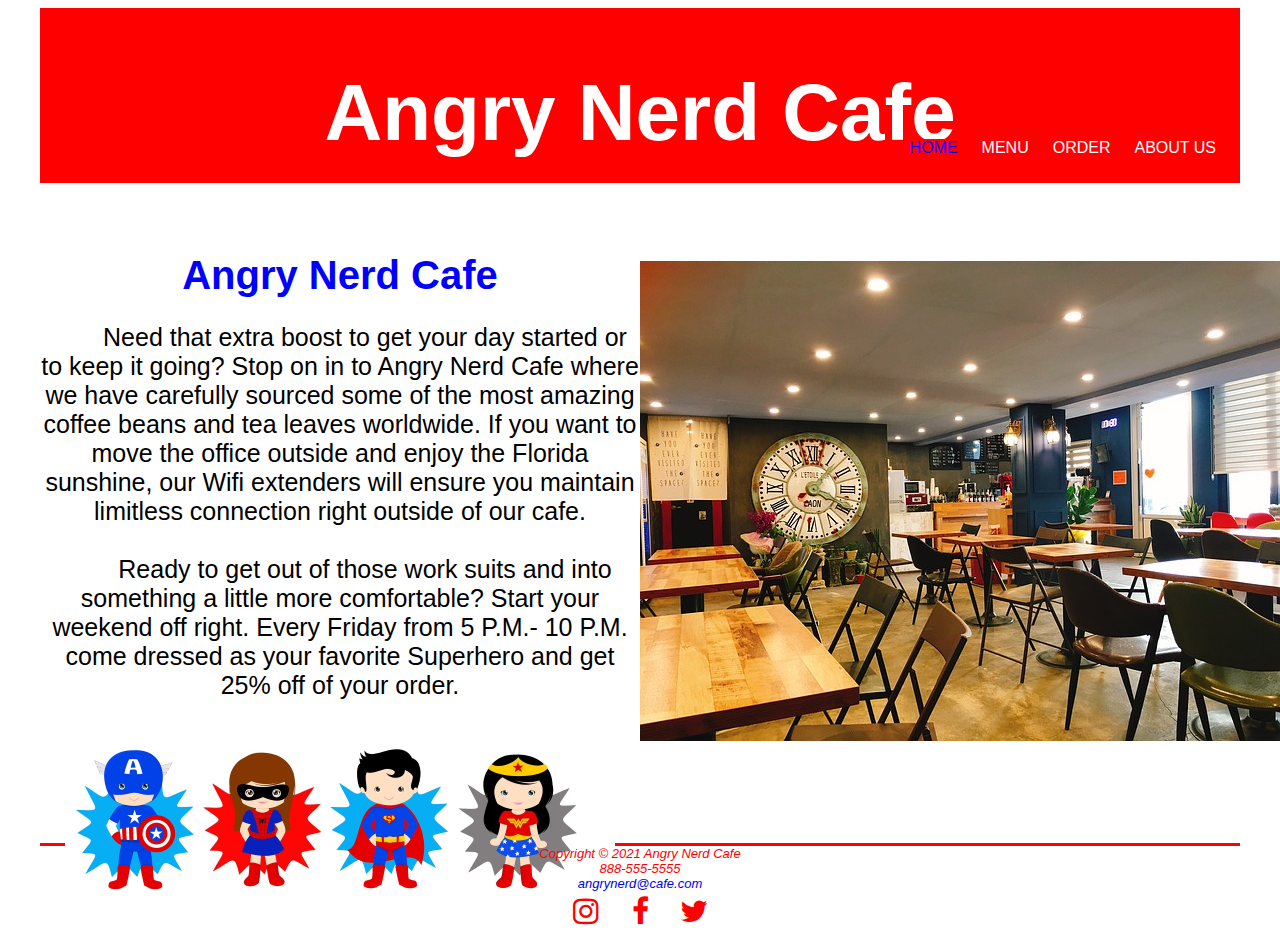
<file: index.html>
<!DOCTYPE html>
<html lang="en">
<head>
<title>Angry Nerd Cafe</title>
<meta charset="utf-8">
<link rel="stylesheet" href="cafe.css">
<meta name= "viewport" content="width=device-width, initial-scale=1.0">
<link rel="stylesheet" href="https://cdnjs.cloudflare.com/ajax/libs/font-awesome/4.7.0/css/font-awesome.min.css">
</head>
<div id="wrapper">
<header>
<h1>Angry Nerd Cafe</h1>
</header>
<nav>
	<ul>
	<li><a href="index.html" class="active">Home</a></li>
	<li><a href="menu.html">Menu</a></li>
	<li><a href="order.html">Order</a></li>
	<li><a href="about.html">About Us</a></li>
	</ul>
</nav>
<main>
	<div class="row">
	  <div class="columnleft">
	    <h2><br>Angry Nerd Cafe</h2>
	    <p>&emsp;&emsp;Need that extra boost to get your day started or to keep it going? 
		Stop on in to Angry Nerd Cafe where we have carefully sourced some of the most amazing 
		coffee beans and tea leaves worldwide. If you want to move the office outside and enjoy
		the Florida sunshine, our Wifi extenders will ensure you maintain limitless connection 
		right outside of our cafe.<br><br>
	       &emsp;&emsp;Ready to get out of those work suits and into something a little more comfortable?
	       Start your weekend off right. Every Friday from 5 P.M.- 10 P.M. come dressed as 
	       your favorite Superhero and get 25% off of your order.</p>
	    <br><img src="superhero.png" alt="superhero" width="550" height="150" class="center">
	  </div>
	  <div class="columnright">
	    <br><img src="shop.jpg" alt="shop" width="640" height="480" class="center">
	</div>
	</div>	
</main>
<footer>
	Copyright &copy; 2021 Angry Nerd Cafe<br>
	<a id="mobile" href="tele:888-555-5555">888-555-5555</a><a id="desktop">888-555-5555</a><br>
	<a href="mainto:angrynerd@cafe.com">angrynerd@cafe.com</a><br>
	<a style="font-size: 30px;" href="http://www.instagram.com/angrynerdcafe" class="fa fa-instagram"></a>
	<a style="font-size: 30px;" href="http://www.facebook.com/angrynerdcafe" class="fa fa-facebook"></a>
	<a style="font-size: 30px;" href="http://www.twitter.com/angrynerdcafe" class="fa fa-twitter"></a>
</footer>
</div>
</html>
</file>
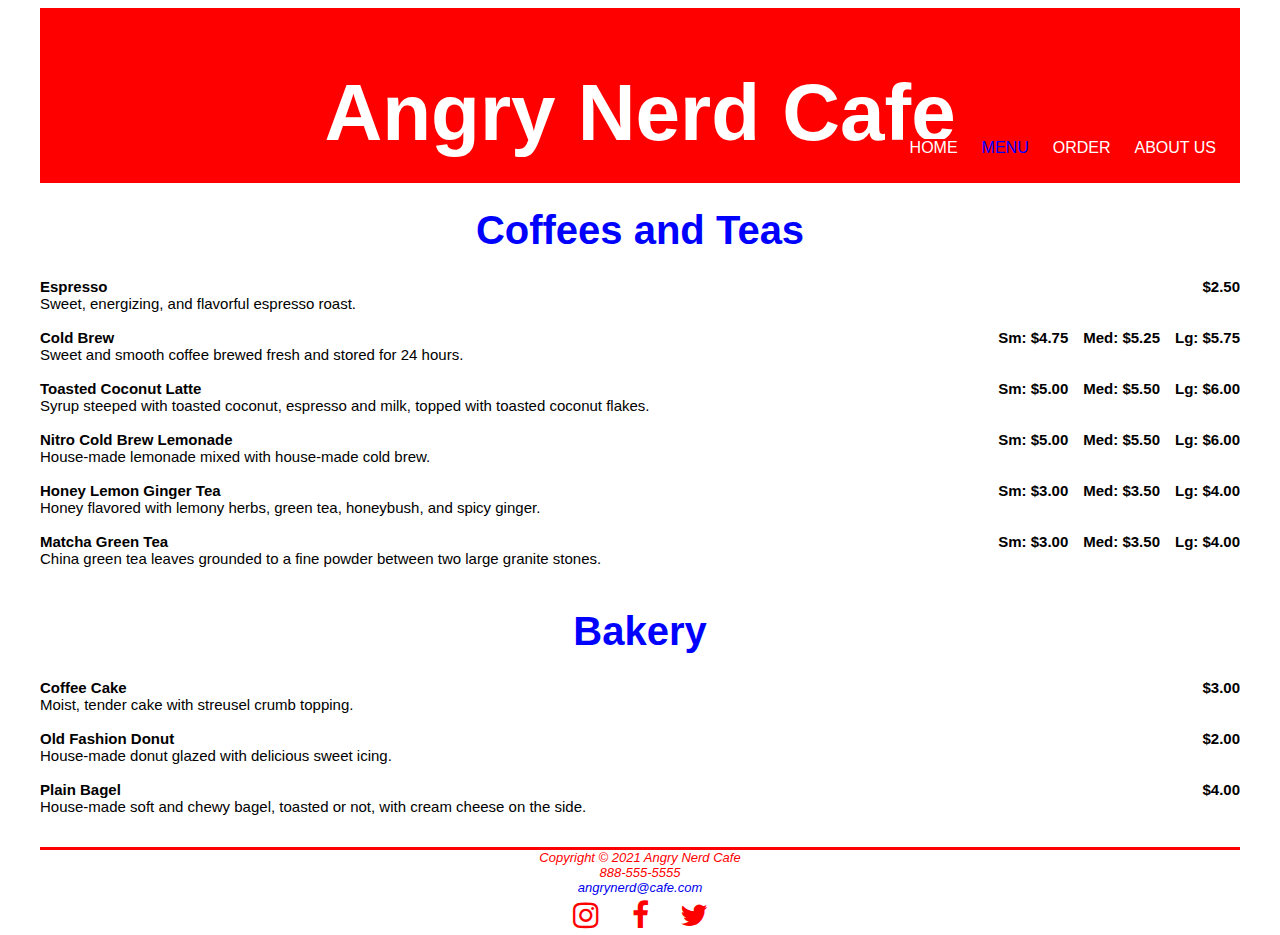
<file: menu.html>
<!DOCTYPE html>
<html lang="en">
<head>
<title>Angry Nerd Cafe :: Menu</title>
<meta charset="utf-8">
<link rel="stylesheet" href="cafe.css">
<meta name= "viewport" content="width=device-width, initial-scale=1.0">
<link rel="stylesheet" href="https://cdnjs.cloudflare.com/ajax/libs/font-awesome/4.7.0/css/font-awesome.min.css">
</head>
<div id="wrapper">
<header>
<h1>Angry Nerd Cafe</h1>
</header>
<nav>
  <ul class="nav">
	<li><a href="index.html">Home</a></li>
	<li><a href="menu.html" class="active">Menu</a></li>
	<li><a href="order.html">Order</a></li>
	<li><a href="about.html">About Us</a></li>
  </ul>
</nav>
<main>
  <h2>Coffees and Teas</h2>
	<p style="font-size: 15px;"><strong>Espresso<span style="float: right;">$2.50</span></strong>
	   <br>Sweet, energizing, and flavorful espresso roast.<br><br>
	   <strong>Cold Brew<span style="float: right;">Sm: $4.75&emsp;Med: $5.25&emsp;Lg: $5.75</span></strong>
	   <br>Sweet and smooth coffee brewed fresh and stored for 24 hours.<br><br>
	   <strong>Toasted Coconut Latte<span style="float: right;">Sm: $5.00&emsp;Med: $5.50&emsp;Lg: $6.00</span></strong>
	   <br>Syrup steeped with toasted coconut, espresso and milk, topped with toasted coconut flakes.<br><br>
	   <strong>Nitro Cold Brew Lemonade<span style="float: right;">Sm: $5.00&emsp;Med: $5.50&emsp;Lg: $6.00</span></strong>
	   <br>House-made lemonade mixed with house-made cold brew.<br><br>
	   <strong>Honey Lemon Ginger Tea<span style="float: right;">Sm: $3.00&emsp;Med: $3.50&emsp;Lg: $4.00</span></strong>
	   <br>Honey flavored with lemony herbs, green tea, honeybush, and spicy ginger.<br><br>
	   <strong>Matcha Green Tea<span style="float: right;">Sm: $3.00&emsp;Med: $3.50&emsp;Lg: $4.00</span></strong>
	   <br>China green tea leaves grounded to a fine powder between two large granite stones.<br><br>
	</p>
   <h2>Bakery</h2>
	<p style="font-size: 15px;"><strong>Coffee Cake<span style="float: right;">$3.00</span></strong>
	  <br>Moist, tender cake with streusel crumb topping.<br><br>
	  <strong>Old Fashion Donut<span style="float: right;">$2.00</span></strong>
	  <br>House-made donut glazed with delicious sweet icing.<br><br>
	  <strong>Plain Bagel<span style="float: right;">$4.00</span></strong>
	  <br>House-made soft and chewy bagel, toasted or not, with cream cheese on the side.<br><br>
	</p>
</main>
<footer>
	Copyright &copy; 2021 Angry Nerd Cafe<br>
	<a id="mobile" href="tele:888-555-5555">888-555-5555</a><a id="desktop">888-555-5555</a><br>
	<a href="mainto:angrynerd@cafe.com">angrynerd@cafe.com</a><br>
	<a style="font-size: 30px;" href="http://www.instagram.com/angrynerdcafe" class="fa fa-instagram"></a>
	<a style="font-size: 30px;" href="http://www.facebook.com/angrynerdcafe" class="fa fa-facebook"></a>
	<a style="font-size: 30px;" href="http://www.twitter.com/angrynerdcafe" class="fa fa-twitter"></a>
</footer>
</div>
</html>
</file>
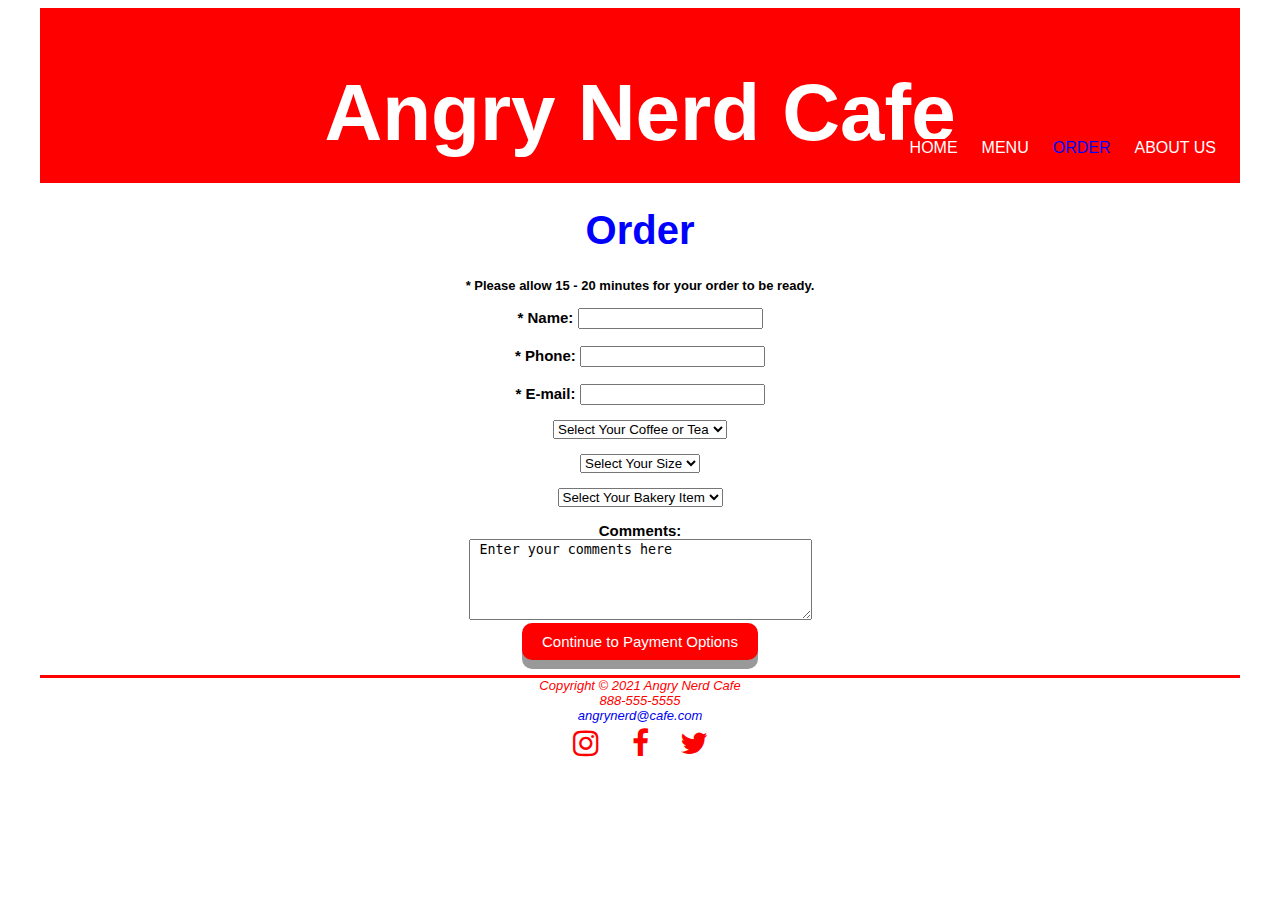
<file: order.html>
<!DOCTYPE html>
<html lang="en">
<head>
<title>Angry Nerd Cafe :: Order</title>
<meta charset="utf-8">
<link rel="stylesheet" href="cafe.css">
<meta name= "viewport" content="width=device-width, initial-scale=1.0">
<link rel="stylesheet" href="https://cdnjs.cloudflare.com/ajax/libs/font-awesome/4.7.0/css/font-awesome.min.css">
</head>
<div id="wrapper">
<header>
<h1>Angry Nerd Cafe</h1>
</header>
<nav>
  <ul class="nav">
	<li><a href="index.html">Home</a></li>
	<li><a href="menu.html">Menu</a></li>
	<li><a href="order.html" class="active">Order</a></li>
	<li><a href="about.html">About Us</a></li>
  </ul>
</nav>
<main>
   <h2>Order</h2>
	<p style="text-align: center; font-size: small;"><strong>* Please allow 15 - 20 minutes for your order to be ready.</strong></p>
	<form style="text-align: center;" method="post">
	<p style="text-align: center; font-size: 15px;"><strong>* Name:</strong> <input type="text" name="name" id="name" required="required">
	<br><br><strong>* Phone:</strong> <input type="tel" name="phone" id="phone" required="required">
	<br><br><strong>* E-mail:</strong> <input type="email" name="email" id="email" required="required">
	<br>
	<p style="text-align: center; font-size: 15px;"><select size="1" name="drink" id="drink">
		<option>Select Your Coffee or Tea</option>
		<option value="Espresso">Espresso</option>
		<option value="Cold Brew">Cold Brew</option>
		<option value="Toasted Coconut Latte">Toasted Coconut Latte</option>
		<option value="Nitro Cold Brew">Nitro Cold Brew</option>
		<option value="Honey Lemon Ginger Tea">Honey Lemon Ginger Tea</option>
		<option value="Matcha Green Tea">Matcha Green Tea</option>
		</select><br>
  	<p style="text-align: center; font-size: 15px;"><select size="1" name="size" id="size">
		<option>Select Your Size</option>
		<option value="espresso">Espresso</option>
		<option value="small">Small</option>
		<option value="medium">Medium</option>
		<option value="large">Large</option>
		</select></p>
	<p style="text-align: center; font-size: 15px;"><select size="1" name="bakery" id="bakery">
		<option>Select Your Bakery Item</option>
		<option value="none">None</option>
		<option value="coffee cake">Coffee Cake</option>
		<option value="old fashion donut">Old Fashion Donut</option>
		<option value="plain bagel">Plain Bagel</option>
		</select></p>
 	<p style="text-align: center; font-size: 15px;"><strong>Comments:</strong><br>
		<textarea name="comments" id="comments" cols="40" rows="5"> Enter your comments here</textarea><br>
		<input type="submit" value="Continue to Payment Options"></p>
</form>
</main>
<footer >
	Copyright &copy; 2021 Angry Nerd Cafe<br>
	<a id="mobile" href="tele:888-555-5555">888-555-5555</a><a id="desktop">888-555-5555</a><br>
	<a href="mainto:angrynerd@cafe.com">angrynerd@cafe.com</a><br>
	<a style="font-size: 30px;" href="http://www.instagram.com/angrynerdcafe" class="fa fa-instagram"></a>
	<a style="font-size: 30px;" href="http://www.facebook.com/angrynerdcafe" class="fa fa-facebook"></a>
	<a style="font-size: 30px;" href="http://www.twitter.com/angrynerdcafe" class="fa fa-twitter"></a>
</footer>
</div>
</html>
</file>
<file: cafe.css>
*		{ box-sizing: border-box; }

header, nav, main, footer { display: block; }

body		{ color: #000000;
		  font-family: Arial, Verdana, 'Times New Roman'; }

header		{ color: #FFFFFF;
		  font-size: 40px;
		  text-align: center;
		  margin: auto;
		  padding-top: 5px;
		  padding-bottom: 100px;
		  background-color: #FF0000;
		  background-position: center;
		  height: 80px; }

nav		{ margin: auto;
		  color: #FFFFFF;
		  background-color: #FF0000;
		  padding-top: 10px;
		  padding-bottom: 10px;
		  text-align: center; }

nav li		{ display: inline; }

nav li a	{ text-align: center;
		  display: inline-block;
		  list-style: none;
		  background-color: #FF0000;
		  color: #FFFFFF;
		  text-decoration: none; 
		  text-transform: uppercase;
		  padding-right: 1.5em;
		  position: relative;
		  transition: all ease-in-out 250ms; }

nav li a::after	{ content:'';
		  position: absolute;
		  display: block;
		  height: 0.4em;
		  width: 0; 
		  background-color: #FFFFFF;
		  bottom: -1em;
		  transition: all ease-in-out 500ms; }

nav ul		{ list-style-type: none;
		  margin: auto;
		  display: flex;
		  justify-content: flex-end;
		  align-items: center;
		  padding: 1em 0; }

nav ul li a:hover::after	{ width: 100%;
				  color: #0000FF; }

nav li a:hover	{ color: #0000FF; }

nav ul li .active	{ color: #0000FF; }

h2		{ color: #0000FF;
		  margin: 25px 50px;
		  text-align: center; }

.columnleft	{ float: left;
		  margin-top: 0%;
		  width: 50%;
		  height: 600px;
		  text-align: center; }

.columnright	{ float: left;
		  margin-top: 5%;
		  width: 50%;
		  height: 600px;
		  text-align: center; }

h2		{ font-size: 40px;
		  font-weight: bold; }

p		{ font-size: 25px; }

.center		{ display: block;
		  margin-left: auto;
		  margin-right: auto; }

.row:after	{ content: "";
		  display: table;
		  clear: both; }

footer		{ background-color: #FFFFFF;
		  color: #FF0000;
		  border-top: 3px solid #FF0000;
		  text-align: center;
		  font-size: small;
		  font-style: italic;
		  margin:auto;
		  height: 50px; }

footer a	{ text-decoration: none; }

span		{ float: right;
		  text-align: center; }

input[type=submit]	{ padding: 10px 20px;
			  font-size: 15px;
			  text-align: center;
			  cursor: pointer;
			  outline: none;
			  color: #FFFFFF;
			  background-color: #FF0000;
			  border: none;
			  border-radius: 10px;
			  box-shadow: 0 9px #999; }

input[type=submit]:active	{ box-shadow: 0 5px #666;
				  transform: translateY(4px); }

.fa		{ padding: 5px;
		  width: 50px;
		  text-align: center;
		  text-decoration: none;
		  margin: auto;
		  background-color: #FFFFFF;
		  color: #FF0000; }

.fa:hover	{ opacity: 0.7; }

#mobile		{ display: none; }

#desktop	{ display: inline; }

#wrapper	{ background-color: #FFFFFF;
		  width: 80%;
		  min-width: 1200px; 
		  max-width: 1480px;
		  margin-left: auto;
		  margin-right: auto; }

.clear		{ clear: both; }

@media only screen and (max-width: 1024px) {
	body    	{ margin: 0;
		  	  padding: 0; }
	#wrapper 	{ width: 100%;
		  	  min-width: 0;
		  	  margin: 0;
		  	  padding: 0; }
	header  	{ padding-top: 1px;
			  font-size: 90%; }
	h1		{ padding-top: 1em;
			  font-size: 90%; }
	nav		{ float: none;
		  	  width: auto;
		  	  padding-left: 2em; }
	nav a		{ padding: 0.2em;
		  	  margin-left: 0.3em;
		  	  float: left;
		  	  width: 23%; }
	main		{ padding: 2.5em 1em;
		  	  margin: 0;
		  	  font-size: 90%;
		  	  clear: both;
			  border: 0; }
	h2		{ font-size: 2em;
			  padding-top: 0.25em;
			  padding-left: 1.5em;
			  width: auto;
			  text-align: center;
			  margin: 100%; }
	p		{ font-size: 90%;
			  margin: auto; }
	#hero img 	{ width: 100%;
		  	  height: auto; }
	h2, h3, p, dl 	{ padding-left: 2em;
		   	  padding-right: 2em; }
	main ul		{ margin-left: 2em; }
	.columnright	{ float: none;
			  display: none; }
	.columnleft	{ float: left;
			  width: 100%;
			  margin-bottom: -35%; 
			  display: block;}
	.clear		{ padding-left: 2em; }
		  
}

@media only all and (max-width: 768px) {
	h1		{ font-size: 2em;
			  padding-top: 0.25em;
			  padding-left: 1.5em;
			  width: 85%;
			  text-align: center; }
	nav a		{ padding: 0.5em;
			  width: 45%;
			  float: left;
			  min-width: 6em;
			  margin-left: 0.5em; }
	main		{ padding-top: 0; }
	h2		{ font-size: 2em;
			  padding-top: 0.25em;
			  padding-left: 1.5em;
			  width: 85%;
			  text-align: center;
			  margin: auto; }
	p		{ font-size: 100%;
			  margin: auto; }
	.columnright	{ float: none;
			  display: none; }
	.columnleft	{ float: left;
			  width: 100%;
			  margin-bottom: -35%; 
			  display: block;}
	#hero		{ display: none; }
	footer		{ padding: 0.5em;
			  margin: 20%; }
	#mobile		{ display: inline; }
	#desktop	{ display: none; }
}
</file>
